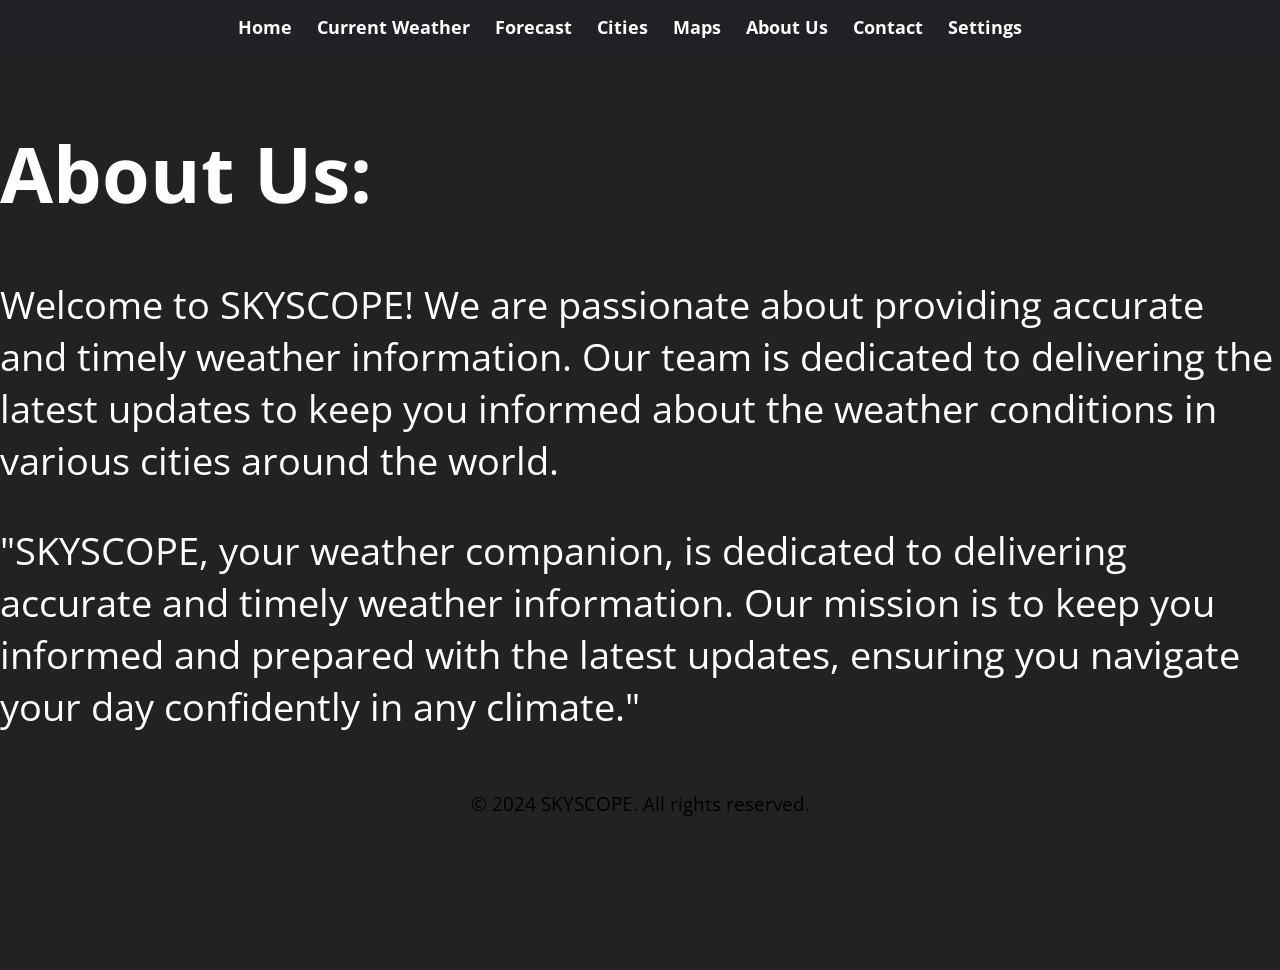
<file: about_us.html>
<!DOCTYPE html>
<html lang="en">
<head>
    <meta charset="UTF-8">
    <meta http-equiv="X-UA-Compatible" content="IE=edge">
    <meta name="viewport" content="width=device-width, initial-scale=1.0">
    <title>About Us - SKYSCOPE</title>
    <link rel="preconnect" href="https://fonts.googleapis.com">
    <link rel="preconnect" href="https://fonts.gstatic.com" crossorigin>
    <link href="https://fonts.googleapis.com/css2?family=Open+Sans:wght@600&display=swap" rel="stylesheet">
    <link rel="stylesheet" href="style.css">
    <style>
        body {
            padding-top: 70px; /* Adjust this value for consistent alignment */
            text-align: left; /* Set text alignment to left */
        }

        .content {
            text-align: left; /* Set text alignment to left for the specific content area */
        }
    </style>
</head>
<body>
    <nav>
        <ul>
            <li><a href="index.html" onclick="showWeather('mumbai')">Home</a></li>
            <li><a href="current_weather.html">Current Weather</a></li>
            <li><a href="forecast.html">Forecast</a></li>
            <li><a href="cities.html">Cities</a></li>
            <li><a href="maps.html">Maps</a></li>
            <li><a href="about_us.html">About Us</a></li>
            <li><a href="contact.html">Contact</a></li>
            <li><a href="settings.html">Settings</a></li>
        </ul>
    </nav>

    <div class="content">
        <h1>About Us:</h1>
        <p>Welcome to SKYSCOPE! We are passionate about providing accurate and timely weather information. Our team is dedicated to delivering the latest updates to keep you informed about the weather conditions in various cities around the world.</p>
       <P>"SKYSCOPE, your weather companion, is dedicated to delivering accurate and timely weather information. Our mission is to keep you informed and prepared with the latest updates, ensuring you navigate your day confidently in any climate."</P>
       
    </div>
    <footer>
        <p>&copy; 2024 SKYSCOPE. All rights reserved.</p>
    </footer>
</body>
</html>
</file>
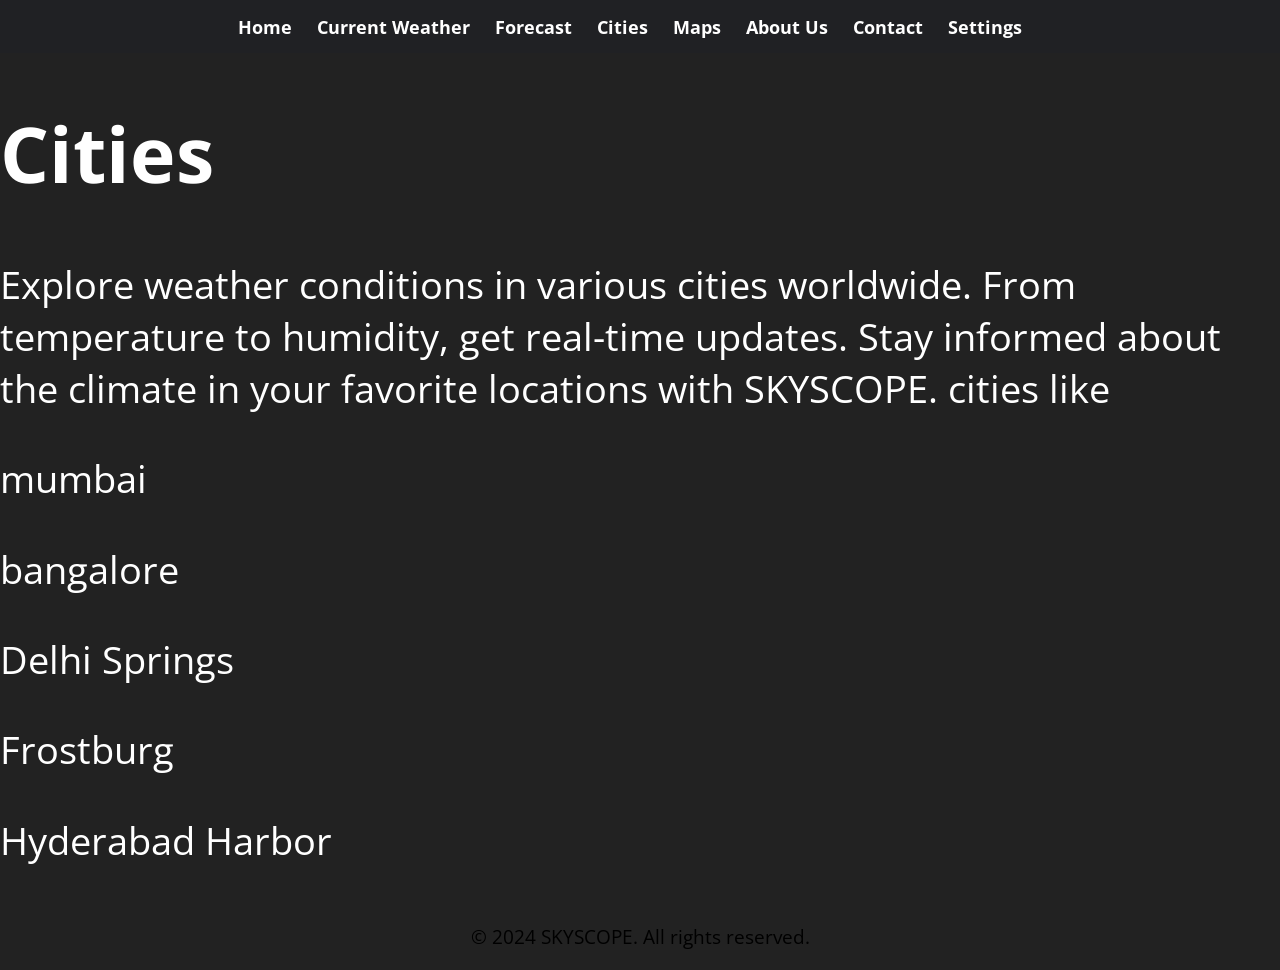
<file: cities.html>
<!DOCTYPE html>
<html lang="en">
<head>
    <meta charset="UTF-8">
    <meta http-equiv="X-UA-Compatible" content="IE=edge">
    <meta name="viewport" content="width=device-width, initial-scale=1.0">
    <title>Cities - SKYSCOPE</title>
    <link rel="preconnect" href="https://fonts.googleapis.com">
    <link rel="preconnect" href="https://fonts.gstatic.com" crossorigin>
    <link href="https://fonts.googleapis.com/css2?family=Open+Sans:wght@600&display=swap" rel="stylesheet">
    <link rel="stylesheet" href="style.css">
    <style>
        body {
            padding-top: 50px;
            padding-left: 0%; 
           
        }
    </style>
</head>
<body>
    <nav>
        <ul>
            <li><a href="index.html" onclick="showWeather('mumbai')">Home</a></li>
            <li><a href="current_weather.html">Current Weather</a></li>
            <li><a href="forecast.html">Forecast</a></li>
            <li><a href="cities.html">Cities</a></li>
            <li><a href="maps.html">Maps</a></li>
            <li><a href="about_us.html">About Us</a></li>
            <li><a href="contact.html">Contact</a></li>
            <li><a href="settings.html">Settings</a></li>
        </ul>
    </nav>

    <div class="content">
        <h1>Cities</h1>
        <p>Explore weather conditions in various cities worldwide. From temperature to humidity, get real-time updates. Stay informed about the climate in your favorite locations with SKYSCOPE. cities like</p>
    <p>mumbai</p>
    <p>bangalore</p>
    <p>Delhi Springs</p>
    <p>Frostburg</p>
    <p>Hyderabad Harbor</p>
        
    </div>
    <footer>
        <p>&copy; 2024 SKYSCOPE. All rights reserved.</p>
    </footer>
</body>
</html>
</file>
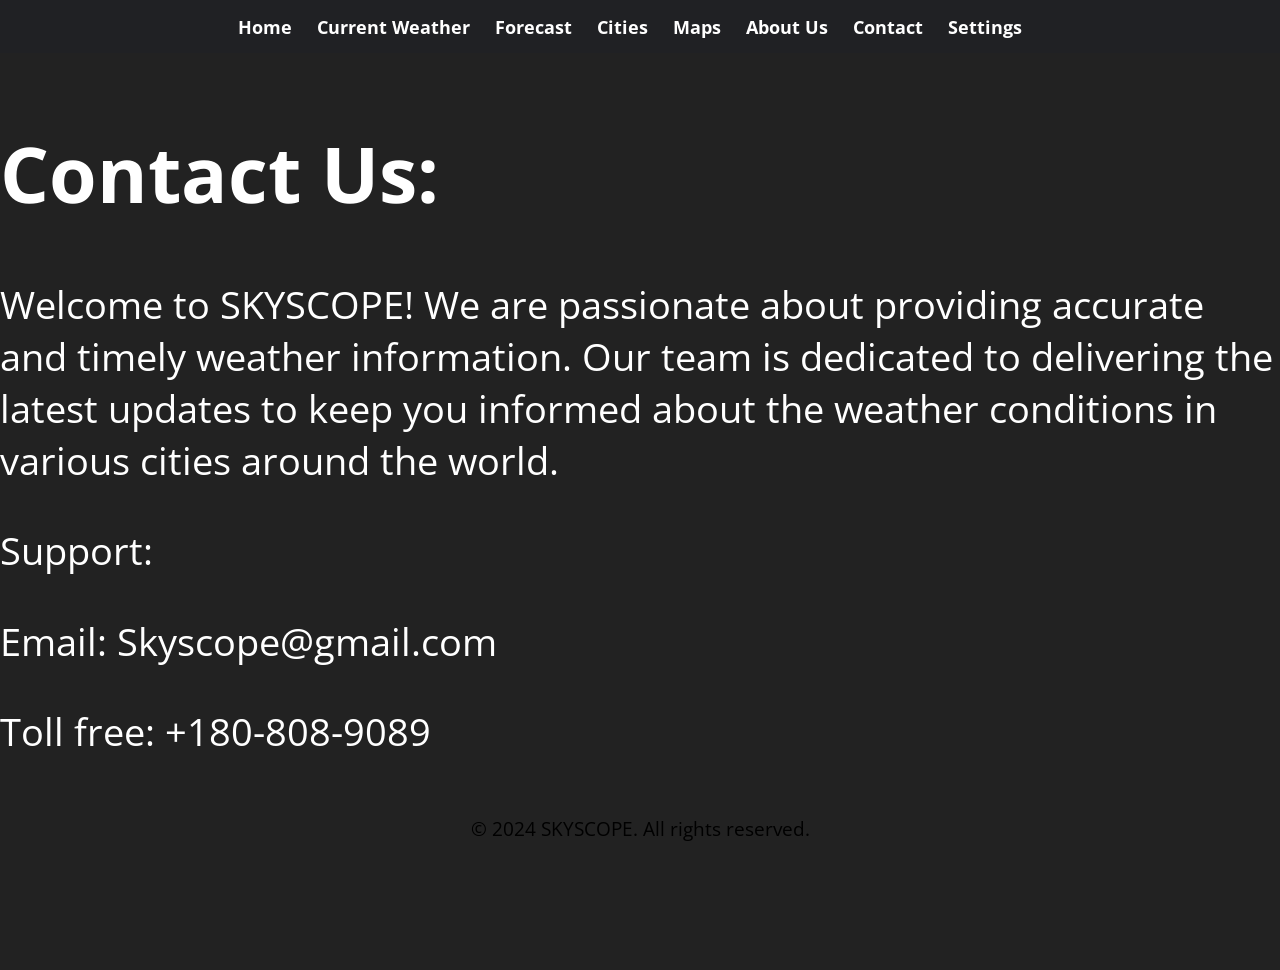
<file: contact.html>
<!DOCTYPE html>
<html lang="en">
<head>
    <meta charset="UTF-8">
    <meta http-equiv="X-UA-Compatible" content="IE=edge">
    <meta name="viewport" content="width=device-width, initial-scale=1.0">
    <title>Contact - SKYSCOPE</title>
    <link rel="preconnect" href="https://fonts.googleapis.com">
    <link rel="preconnect" href="https://fonts.gstatic.com" crossorigin>
    <link href="https://fonts.googleapis.com/css2?family=Open+Sans:wght@600&display=swap" rel="stylesheet">
    <link rel="stylesheet" href="style.css">
    <style>
        body {
            padding-top: 70px; /* Adjust this value for consistent alignment */
            text-align: left; /* Set text alignment to left */
        }

        .content p {
            text-align: left; /* Set text alignment to left for the specific content area */
        }
    </style>
</head>
<body>
    <nav>
        <ul>
            <li><a href="index.html" onclick="showWeather('mumbai')">Home</a></li>
            <li><a href="current_weather.html">Current Weather</a></li>
            <li><a href="forecast.html">Forecast</a></li>
            <li><a href="cities.html">Cities</a></li>
            <li><a href="maps.html">Maps</a></li>
            <li><a href="about_us.html">About Us</a></li>
            <li><a href="contact.html">Contact</a></li>
            <li><a href="settings.html">Settings</a></li>
        </ul>
    </nav>

    <div class="content">
        <h1>Contact Us:</h1>
        <p>Welcome to SKYSCOPE! We are passionate about providing accurate and timely weather information. Our team is dedicated to delivering the latest updates to keep you informed about the weather conditions in various cities around the world.</p>
        <p>Support:</p>
        <p>Email: Skyscope@gmail.com</p>
        <p>Toll free: +180-808-9089</p>
    </div>
    <footer>
        <p>&copy; 2024 SKYSCOPE. All rights reserved.</p>
    </footer>
</body>
</html>
</file>
<file: style.css>
body {
    display: flex;
    flex-direction: column;
    align-items: center;
    height: 100vh;
    margin: 0;
    background: #222;
    font-family: 'Open Sans', sans-serif;
    background-image: url('https://source.unsplash.com/1600x900/?weather');
    background-size: cover;
    font-size: 120%;
    overflow: hidden;
}

nav {
    background: #202124;
    padding: 13px;
    text-align: center;
    width: 100%;
    position: fixed;
    top: 0;
    z-index: 1000;
}

nav ul {
    list-style: none;
    margin: 0;
    padding: 0;
}

nav li {
    display: inline;
    margin-right: 20px;
}

nav a {
    text-decoration: none;
    color: white;
    font-size: 18px;
    font-weight: bold;
}

.card {
    background: #000000c9;
    color: azure;
    padding: 3em;
    border-radius: 2.5em;
    width: 100%;
    max-width: 420px;
    margin: 8em;
    padding-top: 0px; /* Adjusted to accommodate the fixed navbar */
}

.search {
    display: flex;
    align-items: center;
}

input.search-bar {
    margin: 0.5em;
    border-radius: 43px;
    background: #202124;
    height: 2.03em;
    width: 154%;
    color: #ffffff;
    padding: 0.5em 1em;
    font-family: 'Open Sans';
    font-size: 14px;
    border: none;
    transition: 0.2s ease-in-out;
}

button {
    background: #202124;
    border-radius: 27px;
    height: 44px;
    width: 70px;
    color: white;
    transition: 0.2s ease-in-out;
    cursor: pointer;
}

button:hover {
    background: #dfdfdf6b;
}

input.search-bar:hover {
    background: #dfdfdf6b;
}

.weather1 {
    margin: 0.9em;
    size: 60px;
    margin-bottom: 1rem;
    font-size: 50px;
    margin-bottom: -9rem;
}

img.icon {
    padding-inline: -12em;
    padding-top: -11em;
    width: 3.7em;
}

h1.temp {
    font-size: 3em;
    margin-bottom: auto;
}

h2.city {
    margin-bottom: -1em;
}

.description {
    text-transform: capitalize;
}

.flex {
    display: flex;
    align-items: center;
}

.weather.loading {
    visibility: hidden;
    max-height: 20px;
    position: relative;
}

.weather.loading::after {
    visibility: visible;
    content: "Loading.....";
    color: white;
    position: absolute;
    top: 0;
    left: 20px;
}
.content {
    font-size: 2.0em; 
    color: #ffffff;
    
    padding-top: 0px;
}

body, html {
    overflow-y: auto; /* Add vertical scroll if content overflows */
}
</file>
